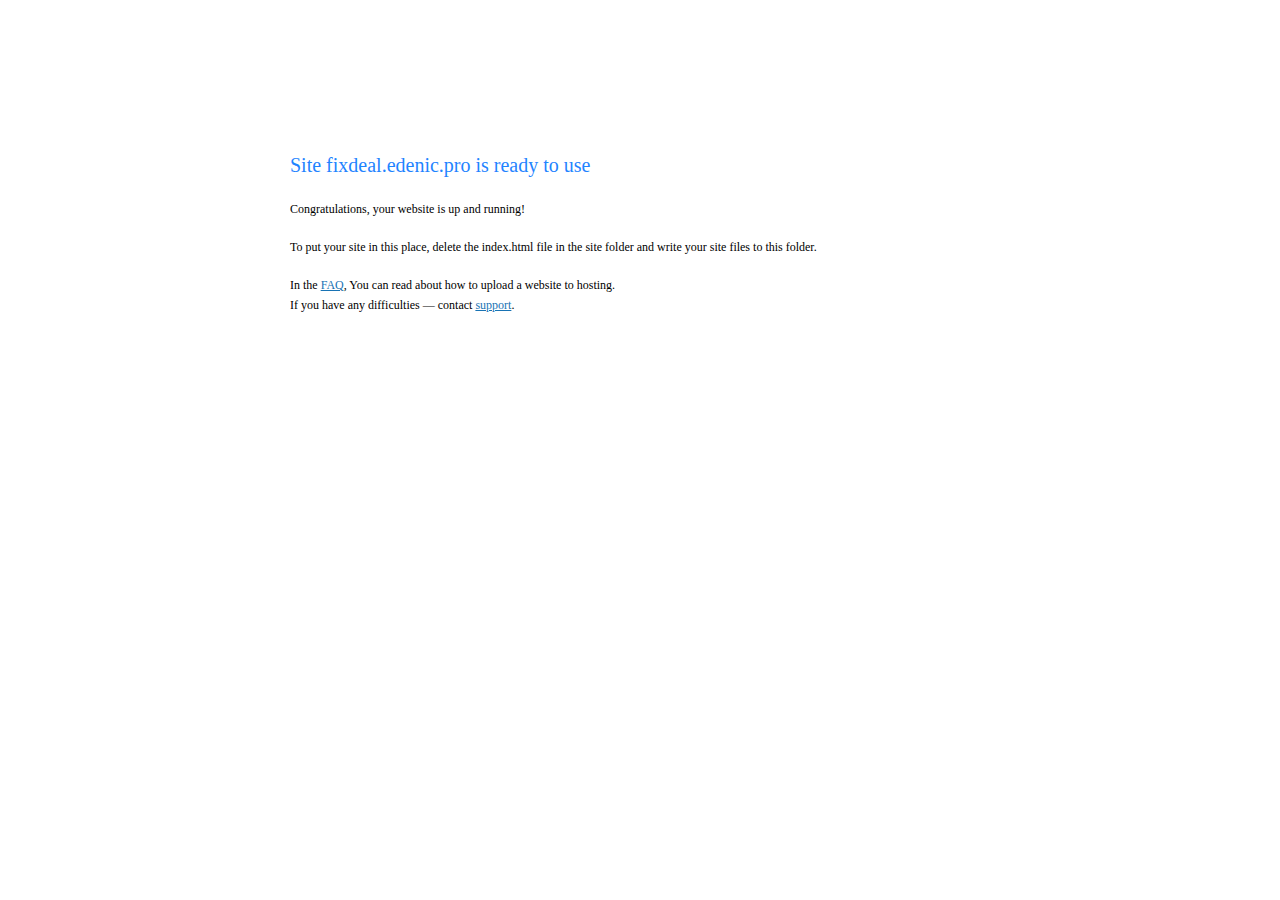
<file: index2.html>
<!DOCTYPE html PUBLIC "-//W3C//DTD XHTML 1.1//EN" "xhtml11.dtd">
<html lang="uk">
<head>
	<META HTTP-EQUIV="Content-Type" CONTENT="text/html; charset=utf-8" />
	<TITLE>Поздравляем, сайт создан!</TITLE>
	<style>
		body {margin:0;padding:0;font: 12px Tahoma;}
		h1 {font-size:20px;color:#1F84FF;margin-bottom:20px;margin-top:0;font-weight:normal;line-height:30px;}
		a {color:#1873b4;}
		div {width: 700px;margin: 100px auto 0 auto;padding-top: 50px;height: 120px;line-height: 150%;}
	</style>
	
<script nonce="0e667a96">

		window.languages = {
            'en': {
                'title': 	 'Congratulations, the site has been created!',
                'h1': 		 'Site fixdeal.edenic.pro is ready to use',
                '.message1': 'Congratulations, your website is up and running!',
                '.message2': 'To put your site in this place, delete the index.html file in the site folder and write your site files to this folder.',
                '.message3': 'In the <a href="http://ukraine.com.ua/wiki/" rel="nofollow" target="_blank">FAQ</a>, You can read about how to upload a website to hosting.',
                '.message4': 'If you have any difficulties &mdash; contact <a rel="nofollow" href="http://adm.tools/support/">support</a>.',
            },
            'pl': {
                'title': 	 'Gratulacje, strona powstała!',
                'h1': 		 'Witryna fixdeal.edenic.pro jest gotowa do użycia',
                '.message1': 'Gratulacje, Twoja witryna już działa!',
                '.message2': 'Aby umieścić swoją witrynę w tym miejscu, usuń plik index.html z folderu witryny i zapisz swoje pliki witryny w tym folderze.',
                '.message3': 'W <a href="http://ukraine.com.ua/wiki/" rel="nofollow" target="_blank">Najczęstsze pytania</a> możesz przeczytaj o tym, jak przesłać witrynę do hostingu.',
                '.message4': 'Jeśli masz jakiekolwiek trudności &mdash; skontaktuj się z <a rel="nofollow" href="http://adm.tools/support/">pomocą</a>.',
            },
            'de': {
                'title': 	 'Herzlichen Glückwunsch, die Seite wurde erstellt!',
                'h1': 		 'Die Website fixdeal.edenic.pro ist einsatzbereit',
                '.message1': 'Herzlichen Glückwunsch, Ihre Website ist online!',
                '.message2': 'Um Ihre Site an diesem Ort abzulegen, löschen Sie die Datei index.html im Site-Ordner und schreiben Sie Ihre Site-Dateien in diesen Ordner.',
                '.message3': 'In den <a href="http://ukraine.com.ua/wiki/" rel="nofollow" target="_blank">FAQ</a> können Sie Lesen Sie, wie Sie eine Website zum Hosting hochladen.',
                '.message4': 'Bei Schwierigkeiten &ndash; Wenden Sie sich an den <a rel="nofollow" href="http://adm.tools/support/">Support</a>.',
            },
            'uk': {
                'title': 	 'Вітаємо, сайт створено!',
                'h1': 		 'Сайт fixdeal.edenic.pro готовий до використання',
                '.message1': 'Вітаємо, сайт створений та готовий до використання!',
                '.message2': 'Щоб на цьому місці опинився Ваш сайт, видаліть файл index.html у папці сайту та запишіть у цю папку файли свого сайту.',
                '.message3': 'У розділі <a href="http://ukraine.com.ua/wiki/" rel="nofollow" target="_blank">запитання та відповіді</a>, Ви можете прочитати про те, як завантажити сайт на хостинг.',
                '.message4': 'Якщо у Вас виникнуть проблеми &mdash; зверніться <a rel="nofollow" href="http://adm.tools/support/">служби підтримки</a>.',
            },
            'cn': {
                'title': 	 '恭喜，网站已创建！',
                'h1': 		 '站点 fixdeal.edenic.pro 已准备好使用',
                '.message1': '恭喜，您的网站已启动并运行！',
                '.message2': '要将您的站点放在此位置，请删除站点文件夹中的 index.html 文件并将您的站点文件写入此文件夹。',
                '.message3': '在<a href="http://ukraine.com.ua/wiki/" rel="nofollow" target="_blank">FAQ</a>中，您可以阅读有关如何将网站上传到主机的信息。',
                '.message4': '如果您有任何困难&mdash;联系 <a rel="nofollow" href="http://adm.tools/support/">支持</a>。',
            },
            'ru': {
                'title': 	 'Поздравляем, сайт создан!',
                'h1': 		 'Сайт fixdeal.edenic.pro готов к использованию',
                '.message1': 'Поздравляем, Ваш сайт создан и готов к использованию!',
                '.message2': 'Чтобы на этом месте оказался Ваш сайт, удалите файл index.html в папке сайта и запишите в эту папку файлы своего сайта.',
                '.message3': 'В разделе <a href="http://ukraine.com.ua/wiki/" rel="nofollow" target="_blank">вопросы и ответы</a>, Вы можете прочесть о том, как закачать сайт на хостинг.',
                '.message4': 'Если у Вас возникнут трудности &mdash; обращайтесь в <a rel="nofollow" href="http://adm.tools/support/">службу поддержки</a>.',
            }
        };

        function display(){
            let default_lang = 'en',
                browser_lang = window.navigator.language || navigator.userLanguage,
                lang = '';

            browser_lang = browser_lang.substr(0, 2).toLowerCase();

            if( window.languages.hasOwnProperty(browser_lang) ){
                lang = browser_lang;
            }else{
                lang = default_lang;
            }

            for (let key in window.languages[lang]){
                if(undefined !== document.querySelector(key)){
                    document.querySelector(key).innerHTML = window.languages[lang][key];
				}
			}

			return false;
		}

        document.addEventListener("DOMContentLoaded", display);
	</script>
</head>
<body>
<div>
	<h1></h1>
	<p class="message1" style="margin-bottom: 20px"></p>
	<p class="message2" style="margin-bottom: 20px"></p>
	<p class="message3"></p>
	<p class="message4" style="margin-top: -10px"></p>
</div>
</body>
</html>
</file>
